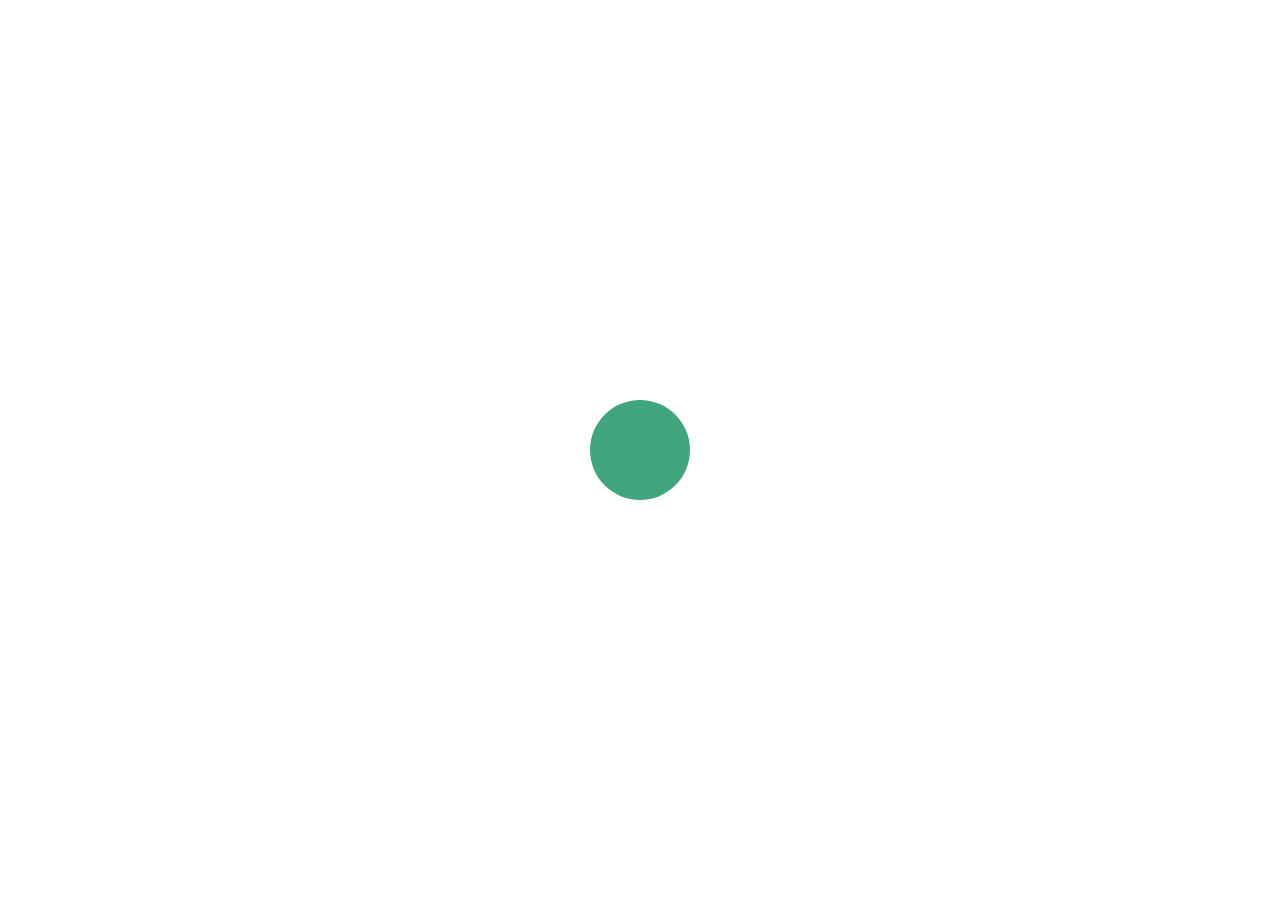
<file: index.html>
<!DOCTYPE html>
<html lang="en">
  <head>
    <meta charset="UTF-8" />
    <meta name="viewport" content="width=device-width, initial-scale=1.0" />
    <title>Login</title>
    <link rel="stylesheet" href="css/login.css" />
  </head>
  <body>
    <main>
      <div class="container">
        <h1 class="logo">ماهِرُ القُرآن</h1>

        <div class="card">
          <div class="panel__field">
            <input
              type="email"
              name="email"
              id="email"
              placeholder="Email Address"
            />
          </div>
          <div class="panel__field">
            <input
              type="password"
              name="password"
              id="password"
              placeholder="Password"
            />
          </div>
          <div class="panel__field">
            <div class="panel__field__optional">
              <div class="panel__field__optional__rememberme">
                <input type="checkbox" name="rememberMe" id="rememberMe" />
                <label for="rememberMe">Remember Me</label>
              </div>
              <a href="#">Forgot Password?</a>
            </div>
          </div>
          <div class="panel__field">
            <a href="./admin/dashboard.html" class="btn btn-submit">Login</a>
          </div>
        </div>
      </div>
    </main>
    <div class="splash-screen">
      <div class="circle"></div>
      <h1 class="logo">ماهِرُ القُرآن</h1>
      <p class="slogan">Mahir Qur'an | Jago IT</p>
    </div>
  </body>
</html>
</file>
<file: css/login.css>
@import url("./global.css");

body {
  background-color: var(--primary-color);
}

main {
  height: 90vh;
  display: flex;
  flex-direction: column;
  align-items: center;
  text-align: center;
  justify-content: center;
  width: 100%;
}

main .logo {
  color: white;
  font-size: 3rem;
}

main .card {
  margin-top: 40px;
  padding: 30px;
  width: 100%;
  display: flex;
  flex-direction: column;
  gap: 15px;
}

main .panel__field {
  width: 100%;
}

main .panel__field input {
  padding: 20px;
  background-color: var(--gray-color);
  width: 100%;
  border-radius: 1.2em;
  transition: all 0.3s ease-in-out;
  border: 2px solid var(--gray-color);
}

main .panel__field input:hover,
main .panel__field input:focus {
  border: 2px solid var(--secondary-color);
}

main .panel__field .panel__field__optional {
  display: flex;
  justify-content: space-between;
}

main .panel__field .panel__field__optional .panel__field__optional__rememberme {
  display: flex;
  gap: 10px;
  white-space: nowrap;
}

main .panel__field .panel__field__optional a {
  text-decoration: none;
}

main .panel__field .btn-submit {
  background-color: var(--dark-color);
  display: block;
  width: 100%;
  color: white;
  margin-top: 20px;
  cursor: pointer;
  transition: all 0.3s ease-in-out;
}

main .panel__field .btn-submit:hover {
  background-color: #5b5b5b;
}

/* TABLET UP */
@media (min-width: 768px) {
  main .card {
    min-width: 24rem;
  }
}

/* DESKTOP UP */
@media (min-width: 992px) {
}
</file>
